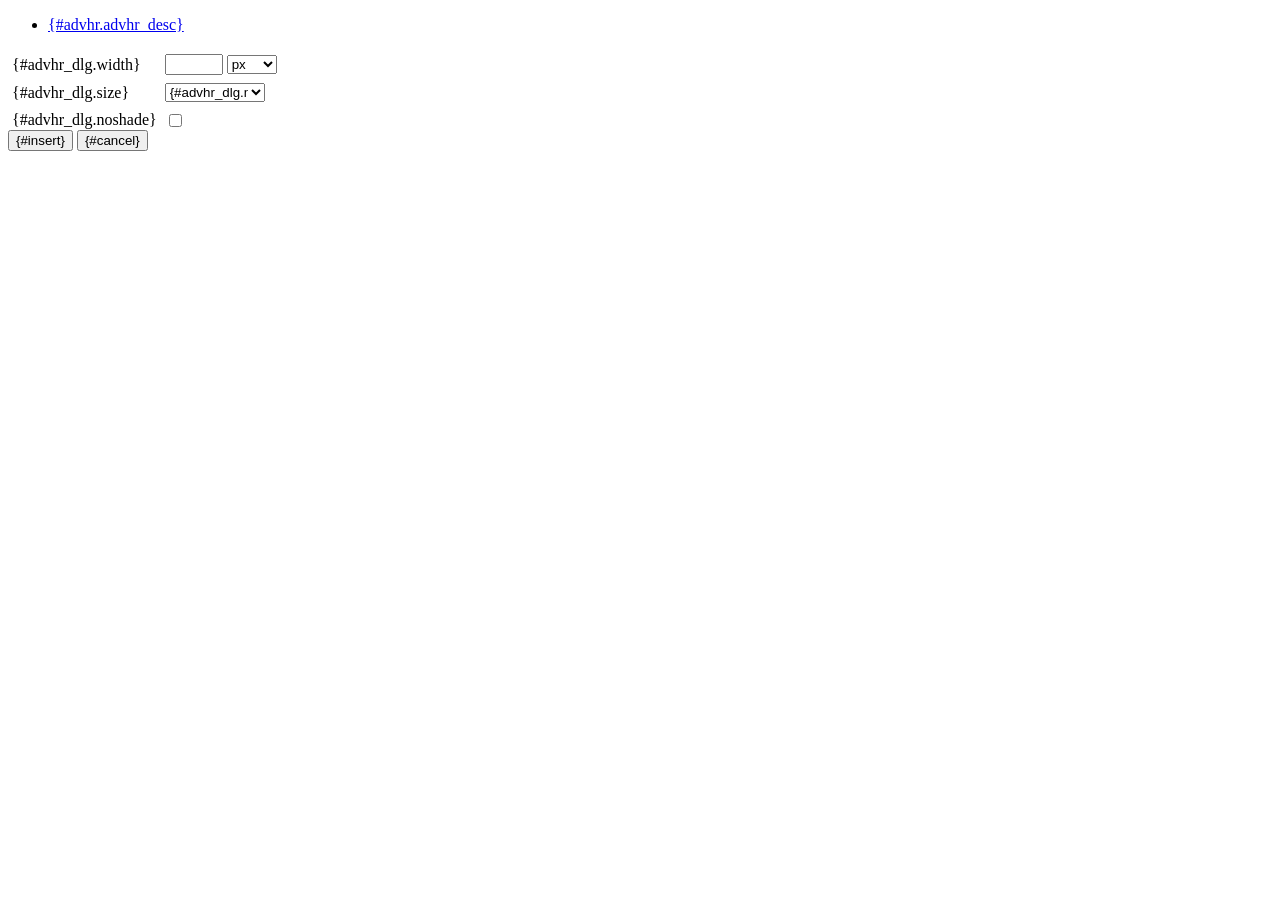
<file: AakashTechSupport/static/tiny_mce/plugins/advhr/rule.htm>
<!DOCTYPE html PUBLIC "-//W3C//DTD XHTML 1.0 Strict//EN" "http://www.w3.org/TR/xhtml1/DTD/xhtml1-strict.dtd">
<html xmlns="http://www.w3.org/1999/xhtml">
<head>
	<title>{#advhr.advhr_desc}</title>
	<script type="text/javascript" src="../../tiny_mce_popup.js"></script>
	<script type="text/javascript" src="js/rule.js"></script>
	<script type="text/javascript" src="../../utils/mctabs.js"></script>
	<script type="text/javascript" src="../../utils/form_utils.js"></script>
	<link href="css/advhr.css" rel="stylesheet" type="text/css" />
</head>
<body role="application">
<form onsubmit="AdvHRDialog.update();return false;" action="#">
	<div class="tabs">
		<ul>
			<li id="general_tab" class="current" aria-controls="general_panel"><span><a href="javascript:mcTabs.displayTab('general_tab','general_panel');" onmousedown="return false;">{#advhr.advhr_desc}</a></span></li>
		</ul>
	</div>

	<div class="panel_wrapper">
		<div id="general_panel" class="panel current">
			<table role="presentation" border="0" cellpadding="4" cellspacing="0">
					<tr role="group" aria-labelledby="width_label">
						<td><label id="width_label" for="width">{#advhr_dlg.width}</label></td>
						<td class="nowrap">
							<input id="width" name="width" type="text" value="" class="mceFocus" />
							<span style="display:none;" id="width_unit_label">{#advhr_dlg.widthunits}</span>
							<select name="width2" id="width2" aria-labelledby="width_unit_label">
								<option value="">px</option>
								<option value="%">%</option>
							</select>
						</td>
					</tr>
					<tr>
						<td><label for="size">{#advhr_dlg.size}</label></td>
						<td><select id="size" name="size">
							<option value="">{#advhr_dlg.normal}</option>
							<option value="1">1</option>
							<option value="2">2</option>
							<option value="3">3</option>
							<option value="4">4</option>
							<option value="5">5</option>
						</select></td>
					</tr>
					<tr>
						<td><label for="noshade">{#advhr_dlg.noshade}</label></td>
						<td><input type="checkbox" name="noshade" id="noshade" class="radio" /></td>
					</tr>
			</table>
		</div>
	</div>

	<div class="mceActionPanel">
		<input type="submit" id="insert" name="insert" value="{#insert}" />
		<input type="button" id="cancel" name="cancel" value="{#cancel}" onclick="tinyMCEPopup.close();" />
	</div>
</form>
</body>
</html>
</file>
<file: AakashTechSupport/static/tiny_mce/plugins/advhr/css/advhr.css>
input.radio {border:1px none #000; background:transparent; vertical-align:middle;}
.panel_wrapper div.current {height:80px;}
#width {width:50px; vertical-align:middle;}
#width2 {width:50px; vertical-align:middle;}
#size {width:100px;}
</file>
